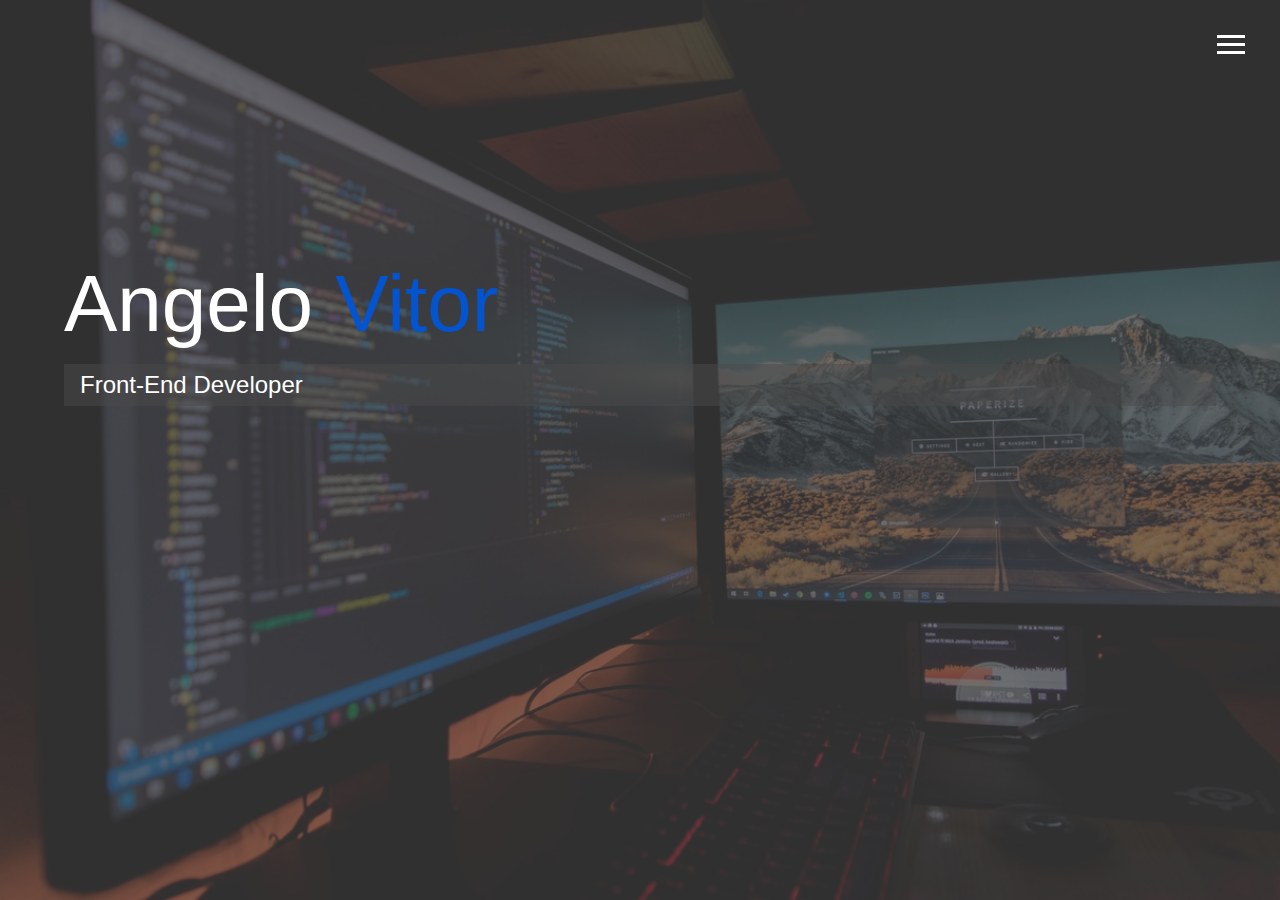
<file: index.html>
<!DOCTYPE html>
<html lang="en">

<head>
  <meta charset="UTF-8" />
  <meta name="viewport" content="width=device-width, initial-scale=1.0" />
  <meta http-equiv="X-UA-Compatible" content="ie=edge" />
  <link rel="stylesheet" href="https://use.fontawesome.com/releases/v5.7.2/css/all.css" integrity="sha384-fnmOCqbTlWIlj8LyTjo7mOUStjsKC4pOpQbqyi7RrhN7udi9RwhKkMHpvLbHG9Sr" crossorigin="anonymous" />
  <link rel="shortcut icon" type="image/x-icon" href="favicon.ico" />
  <link rel="stylesheet" href="css/main.css" />
  <title>Welcome To My Portfolio</title>
</head>

<body id="bg-img">
  <header>
    <div class="menu-btn">
      <div class="btn-line"></div>
      <div class="btn-line"></div>
      <div class="btn-line"></div>
    </div>

    <nav class="menu">
      <div class="menu-branding">
        <div class="portrait"></div>
      </div>
      <ul class="menu-nav">
        <li class="nav-item current">
          <a href="index.html" class="nav-link">Home</a>
        </li>
        <li class="nav-item">
          <a href="about.html" class="nav-link">About Me</a>
        </li>
        <li class="nav-item">
          <a href="projects.html" class="nav-link">My Projects</a>
        </li>
        <li class="nav-item">
          <a href="contact.html" class="nav-link">Contact</a>
        </li>
      </ul>
    </nav>
  </header>

  <main id="home">
    <h1 class="lg-heading">
      Angelo <span class="text-secondary">Vitor</span>
    </h1>
    <h2 class="sm-heading">
      Front-End Developer
    </h2>
    <div class="icons">
      <!--<a href="https://twitter.com/An_Angel_Eu" target="_blank">
          <i class="fab fa-twitter fa-2x"></i>
        </a>-->
      <a href="https://www.linkedin.com/in/angelo-vitor-maia-dias-65b9b717a/" target="_blank">
        <i class="fab fa-linkedin fa-2x"></i>
      </a>
      <a href="https://github.com/whoisangelo" target="_blank">
        <i class="fab fa-github fa-2x"></i>
      </a>
    </div>
  </main>

  <script src="js/main.js"></script>
</body>

</html>
</file>
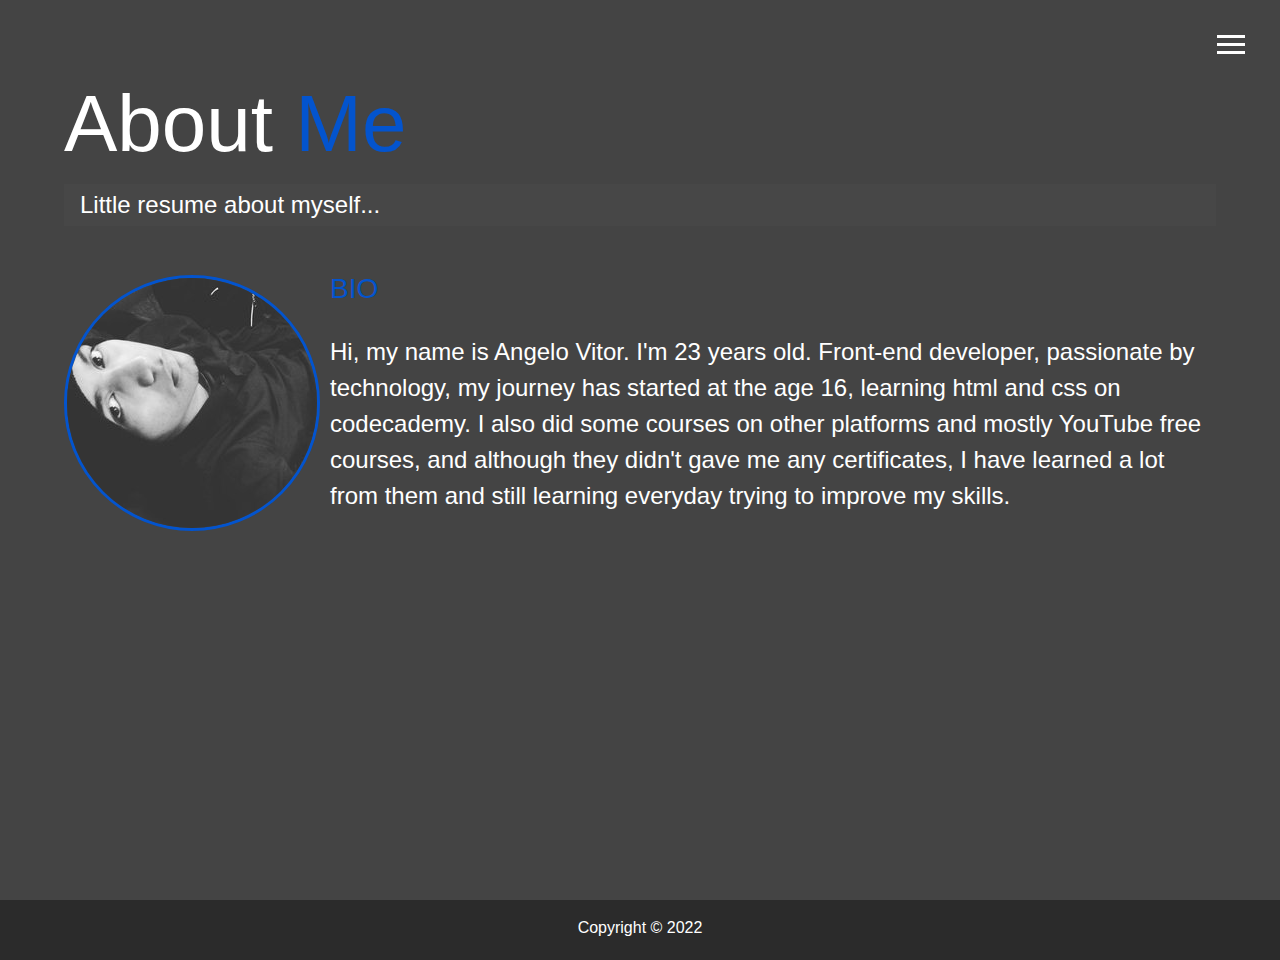
<file: about.html>
<!DOCTYPE html>
<html lang="en">

<head>
  <meta charset="UTF-8" />
  <meta name="viewport" content="width=device-width, initial-scale=1.0" />
  <meta http-equiv="X-UA-Compatible" content="ie=edge" />
  <link rel="stylesheet" href="https://use.fontawesome.com/releases/v5.7.2/css/all.css" integrity="sha384-fnmOCqbTlWIlj8LyTjo7mOUStjsKC4pOpQbqyi7RrhN7udi9RwhKkMHpvLbHG9Sr" crossorigin="anonymous" />
  <link rel="shortcut icon" type="image/x-icon" href="favicon.ico" />
  <link rel="stylesheet" href="css/main.css" />
  <title>About Me</title>
</head>

<body>
  <header>
    <div class="menu-btn">
      <div class="btn-line"></div>
      <div class="btn-line"></div>
      <div class="btn-line"></div>
    </div>

    <nav class="menu">
      <div class="menu-branding">
        <div class="portrait"></div>
      </div>
      <ul class="menu-nav">
        <li class="nav-item">
          <a href="index.html" class="nav-link">Home</a>
        </li>
        <li class="nav-item current">
          <a href="about.html" class="nav-link">About Me</a>
        </li>
        <li class="nav-item">
          <a href="projects.html" class="nav-link">My Projects</a>
        </li>
        <li class="nav-item">
          <a href="contact.html" class="nav-link">Contact</a>
        </li>
      </ul>
    </nav>
  </header>

  <main id="about">
    <h1 class="lg-heading">About <span class="text-secondary">Me</span></h1>
    <h2 class="sm-heading">
      Little resume about myself...
    </h2>
    <div class="about-info">
      <img src="img/portrait.jpg" alt="Angelo Vitor" class="bio-image" />

      <div class="bio">
        <h3 class="text-secondary">BIO</h3>
        <P>Hi, my name is Angelo Vitor. I'm 23 years old. Front-end developer, passionate by technology, my journey has started at the age 16, learning html
          and css on codecademy. I also did some courses on other platforms and mostly YouTube free courses, and although they didn't gave me any certificates, I have learned a lot from them and still learning everyday trying to improve my skills.</P>
      </div>
    </div>
  </main>

  <footer id="main-footer">
    Copyright &copy; 2022
  </footer>

  <script src="js/main.js"></script>
</body>

</html>
</file>
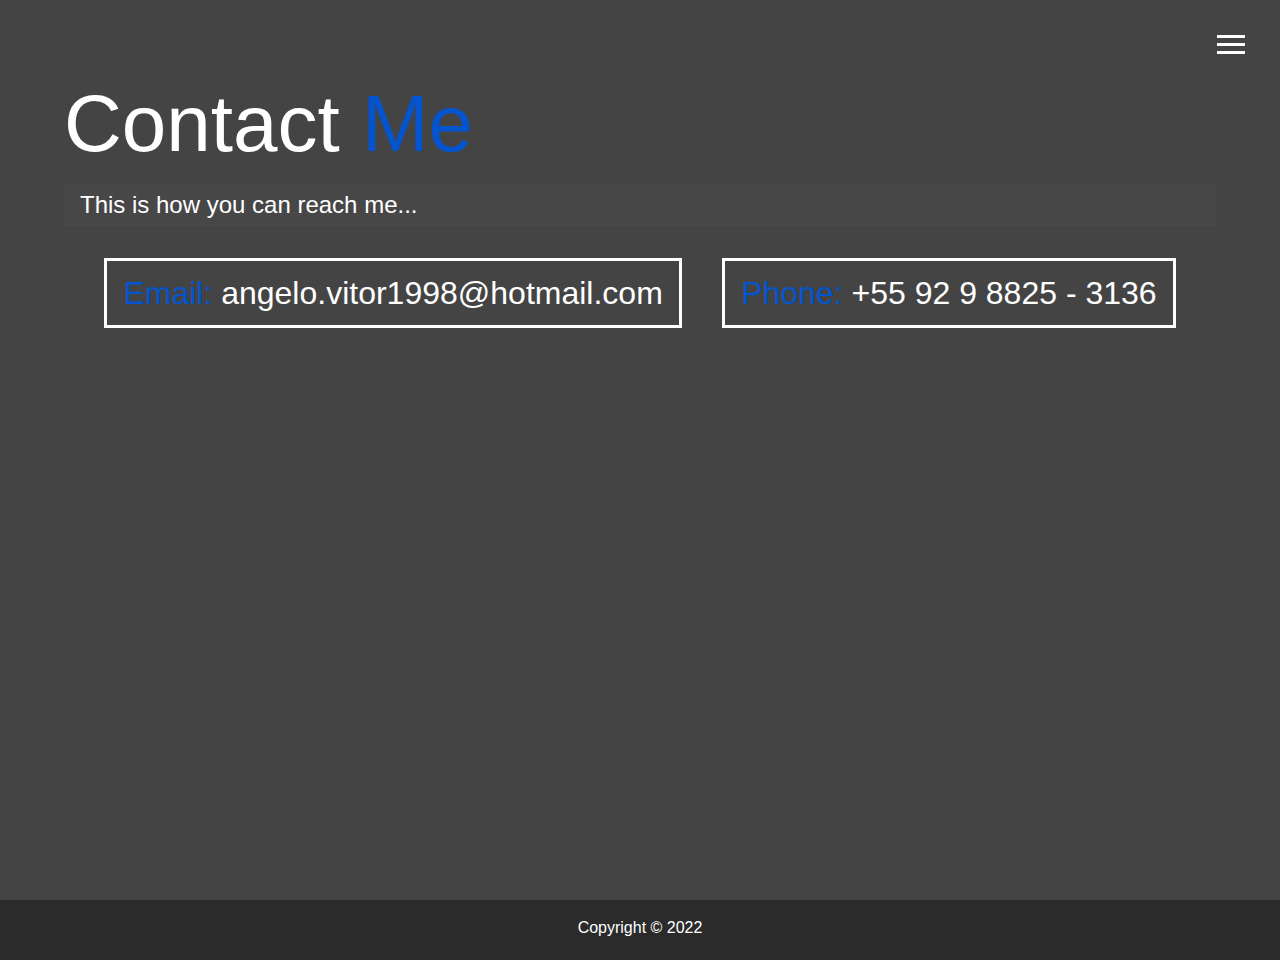
<file: contact.html>
<!DOCTYPE html>
<html lang="en">

<head>
  <meta charset="UTF-8" />
  <meta name="viewport" content="width=device-width, initial-scale=1.0" />
  <meta http-equiv="X-UA-Compatible" content="ie=edge" />
  <link rel="stylesheet" href="https://use.fontawesome.com/releases/v5.7.2/css/all.css" integrity="sha384-fnmOCqbTlWIlj8LyTjo7mOUStjsKC4pOpQbqyi7RrhN7udi9RwhKkMHpvLbHG9Sr" crossorigin="anonymous" />
  <link rel="shortcut icon" type="image/x-icon" href="favicon.ico" />
  <link rel="stylesheet" href="css/main.css" />
  <title>Contact</title>
</head>

<body>
  <header>
    <div class="menu-btn">
      <div class="btn-line"></div>
      <div class="btn-line"></div>
      <div class="btn-line"></div>
    </div>

    <nav class="menu">
      <div class="menu-branding">
        <div class="portrait"></div>
      </div>
      <ul class="menu-nav">
        <li class="nav-item">
          <a href="index.html" class="nav-link">Home</a>
        </li>
        <li class="nav-item">
          <a href="about.html" class="nav-link">About Me</a>
        </li>
        <li class="nav-item">
          <a href="projects.html" class="nav-link">My Projects</a>
        </li>
        <li class="nav-item current">
          <a href="contact.html" class="nav-link">Contact</a>
        </li>
      </ul>
    </nav>
  </header>

  <main id="contact">
    <h1 class="lg-heading">Contact <span class="text-secondary">Me</span></h1>
    <h2 class="sm-heading">
      This is how you can reach me...
    </h2>
    <div class="boxes">
      <div>
        <span class="text-secondary">Email:</span>
        <p>angelo.vitor1998@hotmail.com</p>
      </div>
      <div>
        <span class="text-secondary">Phone:</span>
        <p>+55 92 9 8825 - 3136</p>
      </div>
    </div>
  </main>

  <footer id="main-footer">
    Copyright &copy; 2022
  </footer>

  <script src="js/main.js"></script>
</body>

</html>
</file>
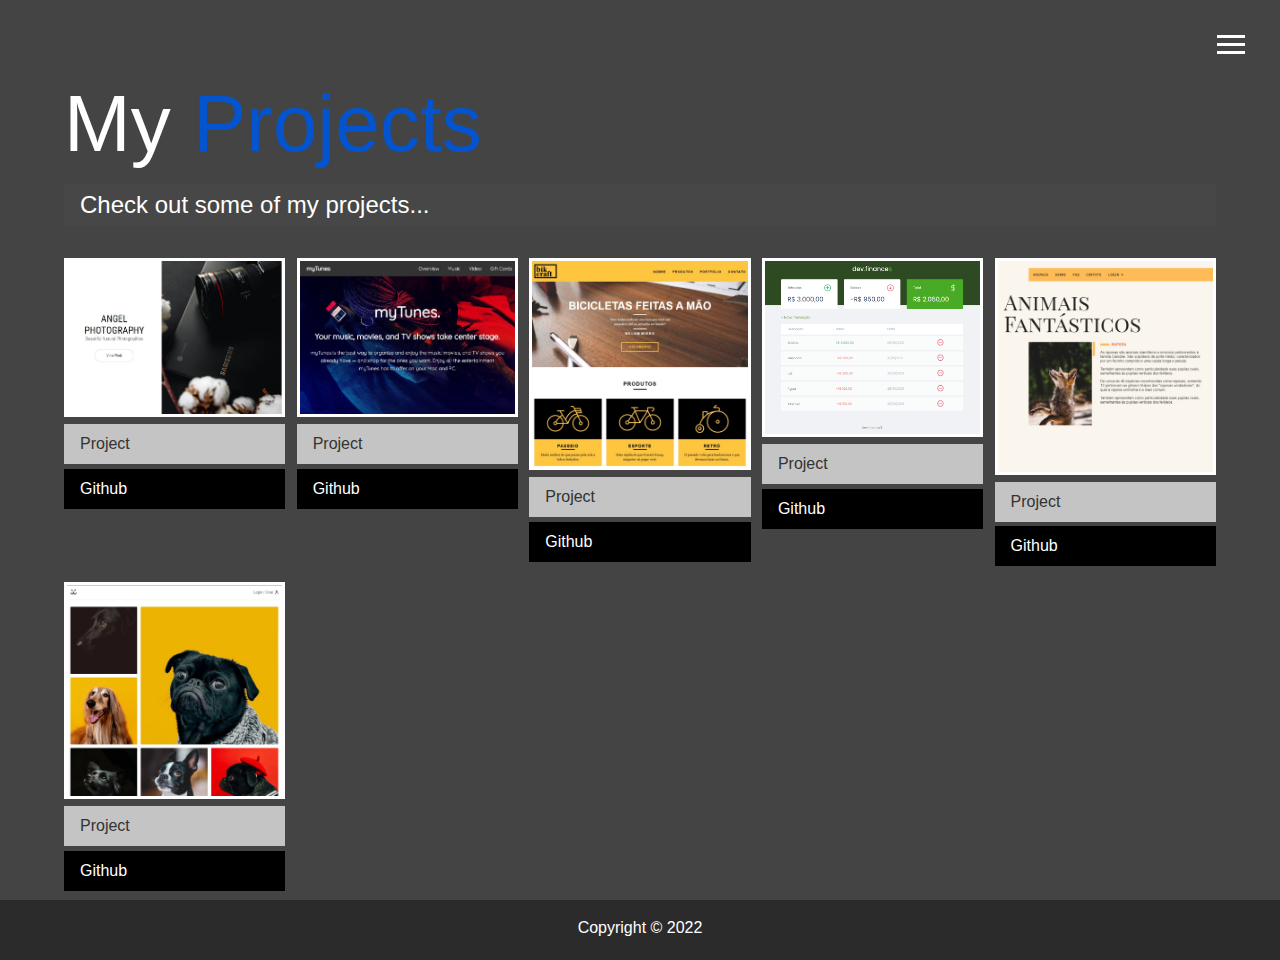
<file: projects.html>
<!DOCTYPE html>
<html lang="en">

<head>
  <meta charset="UTF-8" />
  <meta name="viewport" content="width=device-width, initial-scale=1.0" />
  <meta http-equiv="X-UA-Compatible" content="ie=edge" />
  <link rel="stylesheet" href="https://use.fontawesome.com/releases/v5.7.2/css/all.css" integrity="sha384-fnmOCqbTlWIlj8LyTjo7mOUStjsKC4pOpQbqyi7RrhN7udi9RwhKkMHpvLbHG9Sr" crossorigin="anonymous" />
  <link rel="shortcut icon" type="image/x-icon" href="favicon.ico" />
  <link rel="stylesheet" href="css/main.css" />
  <title>My Projects</title>
</head>

<body>
  <header>
    <div class="menu-btn">
      <div class="btn-line"></div>
      <div class="btn-line"></div>
      <div class="btn-line"></div>
    </div>

    <nav class="menu">
      <div class="menu-branding">
        <div class="portrait"></div>
      </div>
      <ul class="menu-nav">
        <li class="nav-item">
          <a href="index.html" class="nav-link">Home</a>
        </li>
        <li class="nav-item">
          <a href="about.html" class="nav-link">About Me</a>
        </li>
        <li class="nav-item current">
          <a href="projects.html" class="nav-link">My Projects</a>
        </li>
        <li class="nav-item">
          <a href="contact.html" class="nav-link">Contact</a>
        </li>
      </ul>
    </nav>
  </header>

  <main id="work">
    <h1 class="lg-heading">
      My <span class="text-secondary">Projects</span>
    </h1>
    <h2 class="sm-heading">
      Check out some of my projects...
    </h2>
    <div class="projects">
      <div class="item">
        <a href="https://whoisangelo.github.io/photography_landing/" target="_blank">
          <img src="./assets/angel-photography.jpg" alt="My first project" />
        </a>
        <a href="https://whoisangelo.github.io/photography_landing/" target="_blank" class="btn-light">
          <i class="fas fa-eye"></i> Project
        </a>
        <a href="https://github.com/whoisangelo/photography_landing" target="_blank" class="btn-dark">
          <i class="fab fa-github"></i> Github
        </a>
      </div>

      <div class="item">
        <a href="https://whoisangelo.github.io/mytunes/" target="_blank">
          <img src="./assets/mytunes.jpg" alt="My third project" />
        </a>
        <a href="https://whoisangelo.github.io/mytunes/" target="_blank" class="btn-light">
          <i class="fas fa-eye"></i> Project
        </a>
        <a href="https://github.com/whoisangelo/mytunes" target="_blank" class="btn-dark">
          <i class="fab fa-github"></i> Github
        </a>
      </div>

      <div class="item">
        <a href="https://whoisangelo.github.io/bikcraft/" target="_blank">
          <img src="./assets/bikcraft.jpg" alt="Bikcraft Project" />
        </a>
        <a href="https://whoisangelo.github.io/bikcraft/" target="_blank" class="btn-light">
          <i class="fas fa-eye"></i> Project
        </a>
        <a href="https://github.com/whoisangelo/bikcraft" target="_blank" class="btn-dark">
          <i class="fab fa-github"></i> Github
        </a>
      </div>

      <div class="item">
        <a href="https://whoisangelo.github.io/discover-01/" target="_blank">
          <img src="./assets/dev-finance.jpg" alt="Bikcraft Project" />
        </a>
        <a href="https://whoisangelo.github.io/discover-01/" target="_blank" class="btn-light">
          <i class="fas fa-eye"></i> Project
        </a>
        <a href="https://github.com/whoisangelo/discover-01" target="_blank" class="btn-dark">
          <i class="fab fa-github"></i> Github
        </a>
      </div>

      <div class="item">
        <a href="https://whoisangelo.github.io/animais-fantasticos/" target="_blank">
          <img src="./assets/animais-fantasticos.jpg" alt="My first project" />
        </a>
        <a href="https://whoisangelo.github.io/animais-fantasticos/" target="_blank" class="btn-light">
          <i class="fas fa-eye"></i> Project
        </a>
        <a href="https://github.com/whoisangelo/animais-fantasticos" target="_blank" class="btn-dark">
          <i class="fab fa-github"></i> Github
        </a>
      </div>

      <div class="item">
        <a href="https://whoisangelo.github.io/dogs-react/" target="_blank">
          <img src="./assets/dogs-react.jpg" alt="My first project" />
        </a>
        <a href="https://whoisangelo.github.io/dogs-react/" target="_blank" class="btn-light">
          <i class="fas fa-eye"></i> Project
        </a>
        <a href="https://github.com/whoisangelo/dogs-react" target="_blank" class="btn-dark">
          <i class="fab fa-github"></i> Github
        </a>
      </div>
    </div>
  </main>

  <footer id="main-footer">
    Copyright &copy; 2022
  </footer>

  <script src="js/main.js"></script>
</body>

</html>
</file>
<file: css/main.css>
.menu-btn {
  position: absolute;
  z-index: 3;
  right: 35px;
  top: 35px;
  cursor: pointer;
  transition: all 0.5s ease-out; }

.menu-btn .btn-line {
  width: 28px;
  height: 3px;
  margin: 0 0 5px 0;
  background: #fff;
  transition: all 0.5s ease-out; }

.menu-btn.close {
  transform: rotate(180deg); }

.menu-btn.close .btn-line:nth-child(1) {
  transform: rotate(45deg) translate(5px, 5px); }

.menu-btn.close .btn-line:nth-child(2) {
  opacity: 0; }

.menu-btn.close .btn-line:nth-child(3) {
  transform: rotate(-45deg) translate(7px, -6px); }

.menu {
  position: fixed;
  top: 0;
  width: 100%;
  visibility: hidden; }

.menu.show {
  visibility: visible; }

.menu-branding, .menu-nav {
  display: flex;
  flex-flow: column wrap;
  align-items: center;
  justify-content: center;
  float: left;
  width: 50%;
  height: 100vh;
  overflow: hidden; }

.menu-nav {
  margin: 0;
  padding: 0;
  background: #373737;
  list-style: none;
  transform: translate3d(0, -100%, 0);
  transition: all 0.5s ease-out; }

.menu-nav.show {
  transform: translate3d(0, 0, 0); }

.menu-branding {
  background: #444;
  transform: translate3d(0, 100%, 0);
  transition: all 0.5s ease-out; }

.menu-branding.show {
  transform: translate3d(0, 0, 0); }

.menu-branding .portrait {
  width: 250px;
  height: 250px;
  background: url("../img/portrait.jpg");
  background-repeat: no-repeat;
  background-size: auto;
  border-radius: 50%;
  border: solid 3px #0354ce; }

.menu .nav-item {
  transform: translate3d(1000px, 0, 0);
  transition: all 0.5s ease-out; }

.menu .nav-item.show {
  transform: translate3d(0, 0, 0); }

.menu .nav-item.current > a {
  color: #0354ce; }

.menu .nav-link {
  display: inline-block;
  position: relative;
  font-size: 2rem;
  text-transform: uppercase;
  padding: 1rem 0;
  font-weight: 300;
  color: #fff;
  text-decoration: none;
  transition: all 0.5s ease-out; }

.menu .nav-link:hover {
  color: #0354ce; }

.nav-item:nth-child(1) {
  transition-delay: 0.1s; }

.nav-item:nth-child(2) {
  transition-delay: 0.2s; }

.nav-item:nth-child(3) {
  transition-delay: 0.3s; }

.nav-item:nth-child(4) {
  transition-delay: 0.4s; }

@media screen and (max-width: 768px) {
  main {
    align-items: center;
    text-align: center; }
  main .lg-heading {
    line-height: 1;
    margin-bottom: 1rem; }
  ul.menu-nav,
  div.menu-branding {
    float: none;
    width: 100%;
    min-height: 0; }
  ul.menu-nav.show,
  div.menu-branding.show {
    transform: translate3d(0, 0, 0); }
  .menu-nav {
    height: 70vh;
    transform: translate3d(100%, 0, 0);
    font-size: 1.5rem; }
  .menu-branding {
    height: 30vh;
    transform: translate3d(-100%, 0, 0); }
  .menu-branding .portrait {
    background: url("../img/portrait_small.jpg");
    width: 150px;
    height: 150px; }
  .about-info {
    flex-direction: column; }
  .about-info .bio > p {
    font-size: 1.5rem; }
  .boxes > div > p {
    font-size: 1.5rem; } }

@media screen and (max-width: 450px) {
  main#home h1,
  main#about h1,
  main#work h1,
  main#contact h1 {
    font-size: 3rem; }
  .menu-btn {
    right: 20px;
    top: 20px; }
  .about-info {
    flex-direction: column; }
  .about-info .bio-image {
    width: 100%; }
  .about-info .bio > p {
    font-size: 1rem; }
  .boxes div p {
    font-size: 1rem; } }

* {
  box-sizing: border-box; }

body {
  background: #444;
  color: #fff;
  height: 100%;
  margin: 0;
  padding: 0;
  font-family: "Segoe UI", Tahoma, Geneva, Verdana, sans-serif;
  line-height: 1.5; }

body#bg-img {
  background: url(../img/background.jpg);
  background-attachment: fixed;
  background-size: cover; }

body#bg-img:after {
  content: "";
  position: absolute;
  top: 0;
  right: 0;
  width: 100%;
  height: 100%;
  z-index: -1;
  background: rgba(68, 68, 68, 0.7); }

h1,
h2,
h3 {
  margin: 0;
  font-weight: 400; }

h1.lg-heading,
h2.lg-heading,
h3.lg-heading {
  font-size: 5rem; }

h1.sm-heading,
h2.sm-heading,
h3.sm-heading {
  margin-bottom: 2rem;
  padding: 0.2rem 1rem;
  background: rgba(73, 73, 73, 0.5); }

a {
  color: #fff;
  text-decoration: none; }

header {
  position: fixed;
  z-index: 2;
  width: 100%; }

.text-secondary {
  color: #0354ce; }

main {
  padding: 4rem;
  height: 100vh; }

main#home {
  overflow: hidden; }

main#home h1 {
  margin-top: 20vh; }

main .icons {
  margin-top: 1rem; }

main .icons a {
  padding: 0.4rem; }

main .icons a:hover {
  color: #0354ce;
  transition: all 0.5s ease-out; }

.about-info {
  display: flex;
  flex: wrap; }

.about-info .bio-image {
  margin: auto;
  border-radius: 50%;
  border: #0354ce 3px solid; }

.about-info .bio {
  text-align: left;
  margin: 10px;
  font-size: 1.5rem; }

.projects {
  display: grid;
  grid-gap: 0.7rem;
  grid-template-columns: repeat(auto-fit, minmax(200px, 1fr)); }

.projects img {
  width: 100%;
  border: 3px #fff solid; }

.projects img:hover {
  opacity: 0.5;
  border-color: #0354ce;
  transition: all 0.5s ease-out; }

.btn, .btn-dark, .btn-light {
  display: block;
  padding: 0.5rem 1rem;
  border: 0;
  margin-bottom: 0.3rem; }

.btn:hover, .btn-dark:hover, .btn-light:hover {
  background-color: #0354ce;
  color: #000; }

.boxes {
  display: flex;
  flex-wrap: wrap;
  justify-content: space-evenly;
  align-items: center; }

.boxes div {
  font-size: 2rem;
  border: 3px #fff solid;
  padding: 0.5rem 1rem;
  margin-bottom: 3rem;
  transition: all 0.5s ease-out; }

.boxes div:hover {
  background: #0354ce;
  color: #000; }

.boxes div:hover span {
  color: #000; }

.boxes div p {
  display: inline; }

.btn-dark {
  background: black;
  color: #fff; }

.btn-light {
  background: #c4c4c4;
  color: #333; }

#main-footer {
  text-align: center;
  padding: 1rem;
  background: #2b2b2b;
  color: #fff;
  height: 60px; }
</file>
